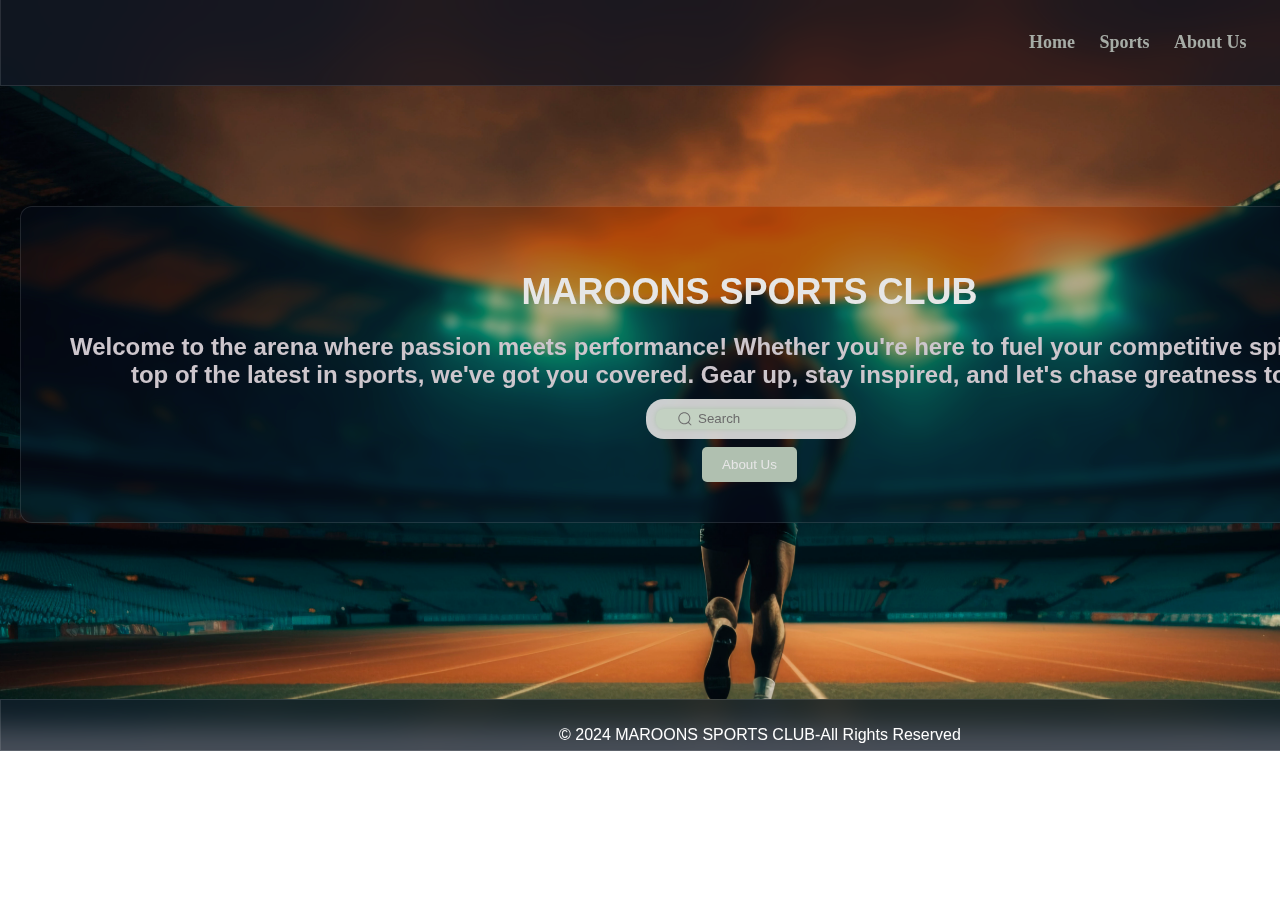
<file: index.html>
<!DOCTYPE html>
<html lang="en">
<head>
    <meta charset="UTF-8">
    <meta http-equiv="X-UA-Compatible" content="IE=edge" />
    <meta name="viewport" content="width=device-width, initial-scale=1.0">
    <title>MSC</title>
    <link rel="stylesheet" href="style.css">
</head>
<body>
    <header class="head">
        <nav class="nav">
           
            <ul class="navi">
               
                <li><a href="index.html">Home</a></li>
                <li><a href="Sports.html">Sports</a></li>
                <li><a href="About.html">About Us</a></li>
                <li><a href="Register.html"> 
                    <button class="button">Register</button>
                    </a></li>
            </ul>
        </nav>
    <main >
        <section class="hero">
            <h1>MAROONS <span>SPORTS CLUB</span></h1>
            <h2>Welcome to the arena where passion meets performance! Whether you're here to fuel your competitive spirit or stay on top of the latest in sports, we've got you covered. Gear up, stay inspired, and let's chase greatness together!</h2>
            <div class="group">
               
               <svg class="icon" aria-hidden="true" viewBox="0 0 24 24">
                <g>
               <path d="M21.53 20.47l-3.66-3.66C19.195 15.24 20 13.214 20 11c0-4.97-4.03-9-9-9s-9 4.03-9 9 4.03 9 9 9c2.215 0 4.24-.804 5.808-2.13l3.66 3.66c.147.146.34.22.53.22s.385-.073.53-.22c.295-.293.295-.767.002-1.06zM3.5 11c0-4.135 3.365-7.5 7.5-7.5s7.5 3.365 7.5 7.5-3.365 7.5-7.5 7.5-7.5-3.365-7.5-7.5z"></path>
               </g>
               </svg>
               <input placeholder="Search" type="search" class="input">
            </div><br/>
            <a href="About.html"><button>About Us</button></a>
        </section>
    </main>
    </header>
    <footer class="nav">
        
           <p>&copy; 2024 MAROONS SPORTS CLUB-All Rights Reserved</p>
        
    </footer>
</body>
</html>
</file>
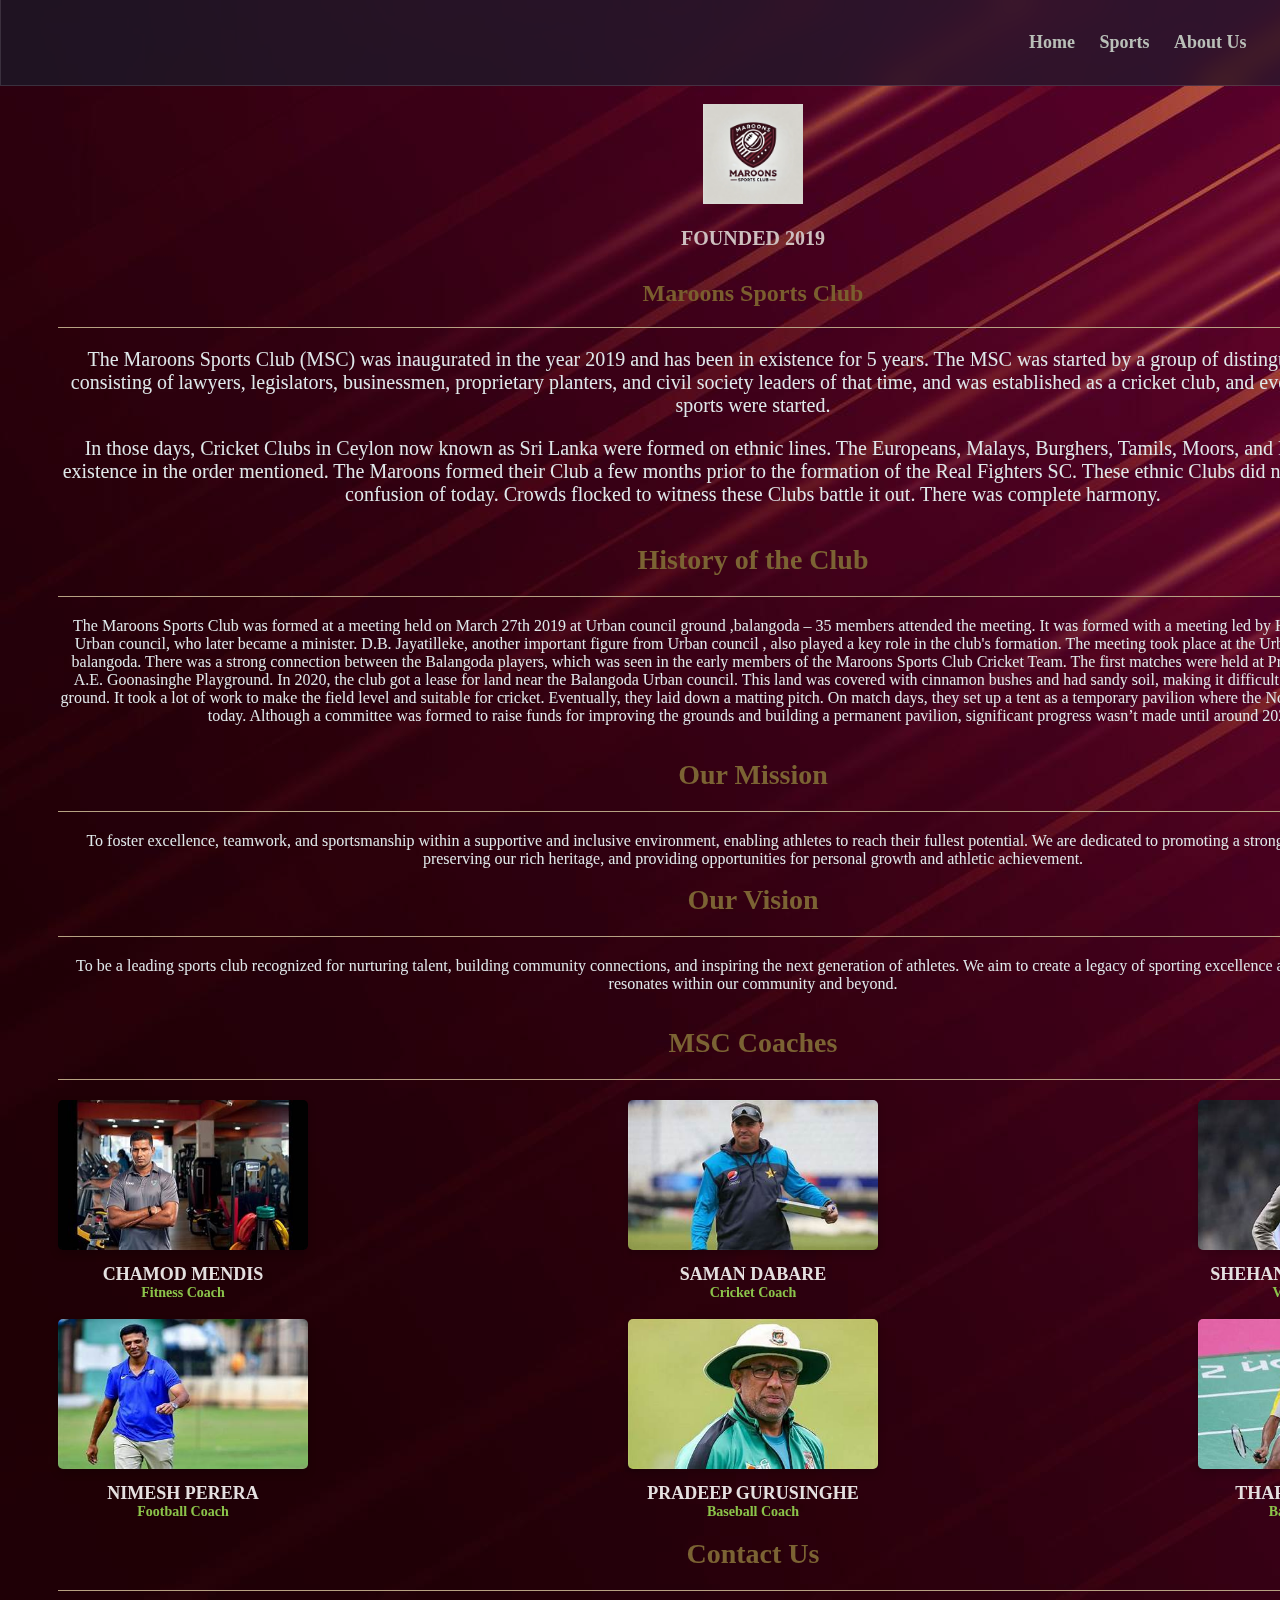
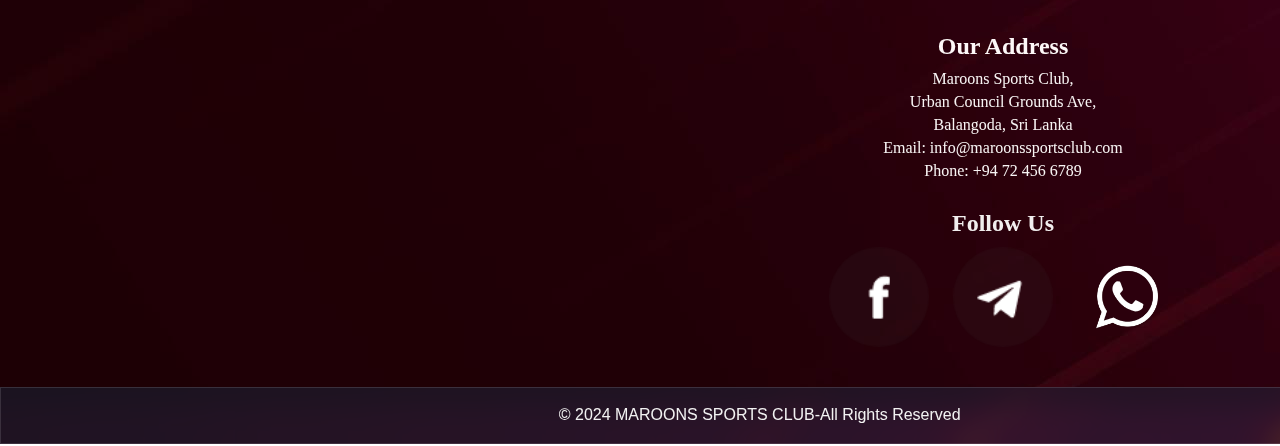
<file: About.html>
<!DOCTYPE html>
<html lang="en">
<head>
    <meta charset="UTF-8">
    <meta name="viewport" content="width=device-width, initial-scale=1.0">
    <link rel="stylesheet" href="About.css">
    <title>About Us</title>
</head>
<body class="head">
    <nav class="nav">
           
        <ul class="navi">
           
            <li><a href="index.html">Home</a></li>
            <li><a href="Sports.html">Sports</a></li>
            <li><a href="#">About Us</a></li>
            <li><a href="Register.html"><button class="button">Register</button></a></li>
        </ul>
    </nav><br>
    <div class="container">
        <div class="logo-section">
            <img src="images/MSC Logo.png" alt="MSC Logo" class="logo">
            <h1>FOUNDED 2019</h1>
        </div>
        <h2>Maroons Sports Club</h2>
        <hr class="divider">
        <p class="description">
            The Maroons Sports Club (MSC) was inaugurated in the year 2019 and has been in existence for 5 years.
            The MSC was started by a group of distinguished Ceylonese consisting of lawyers, legislators, businessmen, 
            proprietary planters, and civil society leaders of that time, and was established as a cricket club, and 
            even to this day, more sports were started.
        </p>
        <p class="description">
            In those days, Cricket Clubs in Ceylon now known as Sri Lanka were formed on ethnic lines. The Europeans, 
            Malays, Burghers, Tamils, Moors, and Parsees came into existence in the order mentioned. The Maroons 
            formed their Club a few months prior to the formation of the Real Fighters SC. These ethnic Clubs did not 
            mean the colossal confusion of today. Crowds flocked to witness these Clubs battle it out. There was complete harmony.
        </p>
    </div><br>
    <div class="container">
        <div class="header">History of the Club</div>
        <div class="divider"></div>
        <div class="content">
            <p>The Maroons Sports Club was formed at a meeting held on March 27th 2019 at Urban council ground ,balangoda – 35 members attended the meeting.
                It was formed with a meeting led by H.J.V.I. Ekanayake from Urban council, who later became a minister. D.B. Jayatilleke, another important figure from Urban council , also played a key role in the club's formation. The meeting took place at the Urban council playground, balangoda.
                There was a strong connection between the Balangoda players, which was seen in the early members of the Maroons Sports Club Cricket Team. The first matches were held at Price Park, now known as A.E. Goonasinghe Playground.
                In 2020, the club got a lease for land near the Balangoda Urban council. This land was covered with cinnamon bushes and had sandy soil, making it difficult to create a good cricket ground. It took a lot of work to make the field level and suitable for cricket. Eventually, they laid down a matting pitch.
                 On match days, they set up a tent as a temporary pavilion where the Nomads CC Pavilion stands today. Although a committee was formed to raise funds for improving the grounds and building a permanent pavilion, significant progress wasn’t made until around 2024.
            </p></div>
        <div class="clear"></div>
    </div><br>
    <div class="container">
        <div class="header">Our Mission</div>
        <div class="divider"></div>
        <div class="content">
            <p>To foster excellence, teamwork, and sportsmanship within a supportive and inclusive environment, enabling athletes to reach their fullest potential. We are dedicated to promoting a strong sense of community, preserving our rich heritage, and providing opportunities for personal growth and athletic achievement.</p>
        <div class="clear"></div>
        <div class="header">Our Vision</div>
        <div class="divider"></div>
        <div class="content">
            <p>To be a leading sports club recognized for nurturing talent, building community connections, and inspiring the next generation of athletes. We aim to create a legacy of sporting excellence and positive impact that resonates within our community and beyond.</p>
            <div class="clear"></div>
    </div><br>
    
    <div class="header">MSC Coaches</div>
        <div class="divider"></div>
    <div class="team-container">
        <div class="team-member">
            <img src="images/Fitnesscoach.jpg" alt="Chris Hastings" >
            <div class="name">CHAMOD MENDIS</div>
            <div class="position">Fitness Coach</div>
        </div>
        <div class="team-member">
            <img src="images/Cricketcoach.jpg" alt="Brian Irving" >
            <div class="name">SAMAN DABARE</div>
            <div class="position">Cricket Coach</div>
        </div>
        <div class="team-member">
            <img src="images/volleyballcoach.jpg" alt="Curtis Griffin">
            <div class="name">SHEHAN SAMARAWEERA</div>
            <div class="position">Volleyball Coach</div>
        </div>
    </div>
    <br>
    <div class="team-container">
        <div class="team-member">
            <img src="images/Footballcoach.jpg" alt="Chris Hastings" >
            <div class="name">NIMESH PERERA</div>
            <div class="position">Football Coach</div>
        </div>
        <div class="team-member">
            <img src="images/baseballcoach.jpg" alt="Brian Irving" >
            <div class="name">PRADEEP GURUSINGHE</div>
            <div class="position">Baseball Coach</div>
        </div>
        <div class="team-member">
            <img src="images/Badmintoncoach.jpg" alt="Curtis Griffin" >
            <div class="name">THARUSHA DINUSH</div>
            <div class="position">Badminton Coach</div>
        </div>
    </div>
    
    <br>
    <section id="con"></section>
    <div class="container">
        <div class="header">Contact Us</div>
        <div class="divider"></div><br>
        <div class="map">
        <iframe src="https://www.google.com/maps/embed?pb=!1m18!1m12!1m3!1d15852.019588591771!2d80.6884003437055!3d6.646311980268529!2m3!1f0!2f0!3f0!3m2!1i1024!2i768!4f13.1!3m3!1m2!1s0x3ae3f347e3ab5f13%3A0xcd78ba47efa4f325!2sBalangoda%20Ground!5e0!3m2!1sen!2slk!4v1730129489297!5m2!1sen!2slk" width="600" height="450" style="border:0;" allowfullscreen="" loading="lazy" referrerpolicy="no-referrer-when-downgrade"></iframe>
        </div>  
        <div class="contact">
        <div class="contact-info">
            <h2>Our Address</h2>
            <p>Maroons Sports Club,</p>
            <p>Urban Council Grounds Ave,</p>
            <p>Balangoda, Sri Lanka</p>
            <p>Email: info@maroonssportsclub.com</p>
            <p>Phone: +94 72 456 6789</p>
        </div>

          <div class="social-media">
            <h2>Follow Us</h2>
            <a href="#" class="social-icon"><img src="images/facebook.png" class="logo"></a>
            <a href="#" class="social-icon"><img src="images/telegram.png" class="logo"></a>
            <a href="#" class="social-icon"><img src="images/whatsapp.png" class="logo"></a>
        </div>
        </div>
    </div>
    </div></div>       
</body><br><br>
<footer class="nav">
    
    <p>&copy; 2024 MAROONS SPORTS CLUB-All Rights Reserved</p>
  
</footer>
</html>
</file>
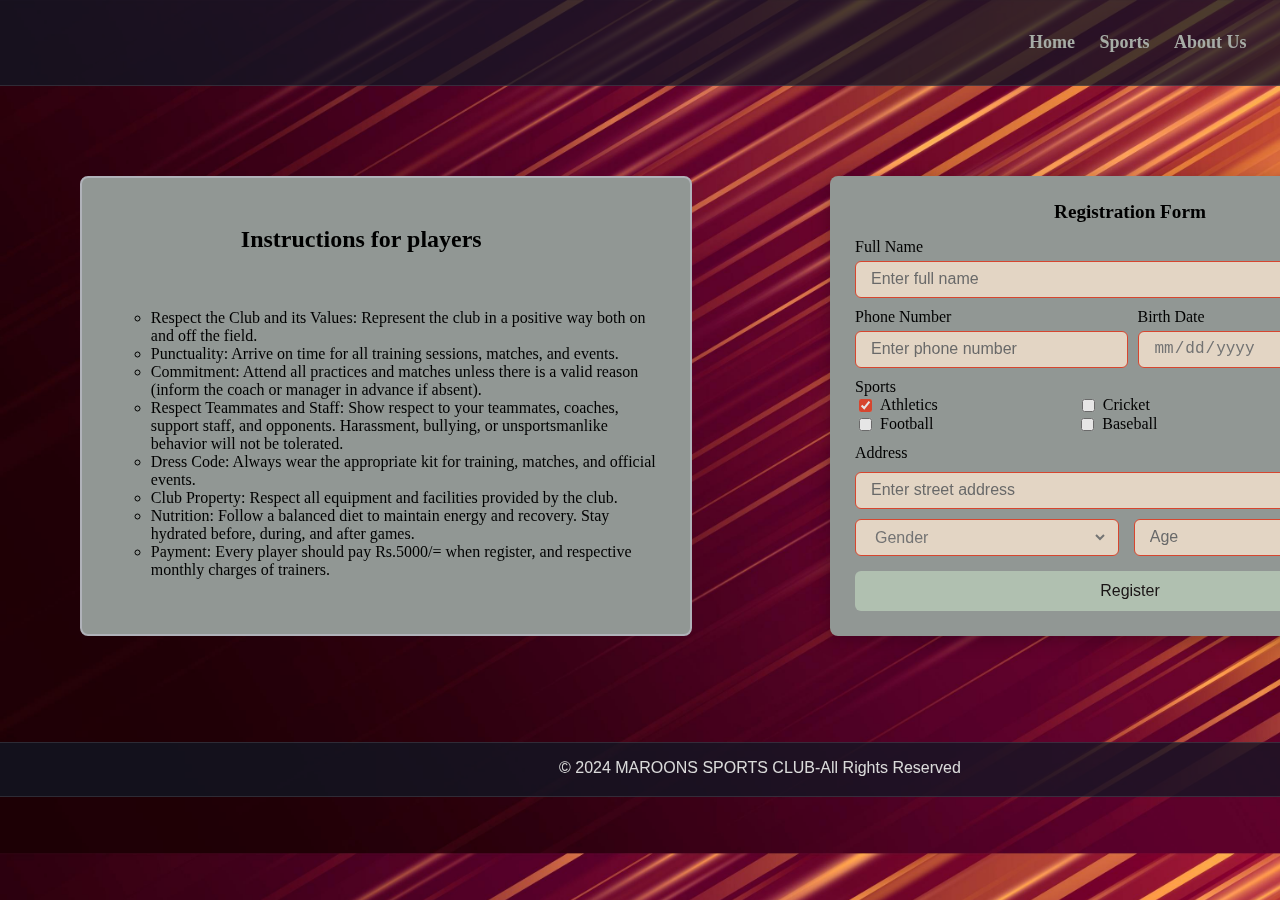
<file: Register.html>
<!DOCTYPE html>
<html lang="en">
<head>
    <meta charset="UTF-8">
    <meta name="viewport" content="width=device-width, initial-scale=1.0">
    <link rel="stylesheet" href="Register.css">
    <title>Registration</title>
</head>
<body class="head">
    


    <nav class="nav">
           
        <ul class="navi">
       
            <li><a href="index.html">Home</a></li>
            <li><a href="Sports.html">Sports</a></li>
            <li><a href="About.html">About Us</a></li>
            <li><a href="#"><button class="button">Register</button></a></li>
        </ul>
    </nav>
   <div class="card">
   <div class="card-details">
     <p class="text-title">Instructions for players</p>
     <p class="text-body"><ul type="circle">
      <li>Respect the Club and its Values: Represent the club in a positive way both on and off the field.</li>
      <li>Punctuality: Arrive on time for all training sessions, matches, and events.</li>
      <li>Commitment: Attend all practices and matches unless there is a valid reason (inform the coach or manager in advance if absent).</li>
      <li>Respect Teammates and Staff: Show respect to your teammates, coaches, support staff, and opponents. Harassment, bullying, or unsportsmanlike behavior will not be tolerated.</li>
      <li>Dress Code: Always wear the appropriate kit for training, matches, and official events.</li>
      <li>Club Property: Respect all equipment and facilities provided by the club.</li>
      <li>Nutrition: Follow a balanced diet to maintain energy and recovery. Stay hydrated before, during, and after games.</li>
      <li>Payment: Every player should pay Rs.5000/= when register, and respective monthly charges of trainers.</li>
    </ul></p>
   </div>
  
</div>
    <section class="container">
      <header>Registration Form</header>
      <form class="form" action="#">
          <div class="input-box">
              <label>Full Name</label>
              <input required="" placeholder="Enter full name" type="text">
          </div>
          <div class="column">
              <div class="input-box">
                <label>Phone Number</label>
                <input required="" placeholder="Enter phone number" type="telephone">
              </div>
              <div class="input-box">
                <label>Birth Date</label>
                <input required="" placeholder="Enter birth date" type="date">
              </div>
          </div>
          <div class="sports-box">
            <label>Sports</label>
            <div class="sports-option">
              <div class="sports">
                <input checked="" name="sports" id="Athletics" type="checkbox">
                <label >Athletics</label>
              </div>
              <div class="sports">
                <input name="cricket" id="Cricket" type="checkbox">
                Cricket</label>
              </div>
              <div class="sports">
                <input name="sports"  type="checkbox">
                <label>Volleyball</label>
              </div>
              <div class="sports">
                <input name="Football"  type="checkbox">
                <label>Football</label>
              </div>
              <div class="sports" id="bb">
                <input name="Baseball"  type="checkbox" >
                <label>Baseball</label>
              </div>
              <div class="sports" id="bd">
                <input name="Badminton"  type="checkbox">
                <label>Badminton</label>
              </div>
            </div>
          </div>
          <div class="input-box address">
            <label>Address</label>
            <input required="" placeholder="Enter street address" type="text">
            <div class="column">
              <div class="select-box">
                <select>
                  <option hidden="">Gender</option>
                  <option>MALE</option>
                  <option>FEMALE</option>
                </select>
              </div>
            <input required="" placeholder="Age"   >
            </div>
          </div>
          <button>Register</button>
      </form>
    </section>
    <br/>
    <br/><br/><br/><br/><br/><br>
    <footer class="nav">
      
         <p>&copy; 2024 MAROONS SPORTS CLUB-All Rights Reserved</p>
      
  </footer>
</body>
</html>
</file>
<file: style.css>
body {
    font-family: Arial, sans-serif;
    margin: 0;
    padding: 0;
    width: 100%;
    height: 100%;
}

header {
    
    color: #f2f2f2;
    padding: 20px;
    text-align: center;
    height: 750px;
    width:1300px;

}

.navi{
    color: #f2f2f2;
    text-shadow: #1e47c1;
    list-style: none;
    text-align: right;
    cursor: pointer;
    font-size: large;
    margin-top: 20px;
    font-family: Georgia, 'Times New Roman', Times, serif;
    padding-left: 100px;
    
}
.nav{
    margin-left: 0px;
    align-items: right;
    backdrop-filter: blur(16px) saturate(180%);
    -webkit-backdrop-filter: blur(16px) saturate(180%);
    background-color: rgba(17, 25, 40, 0.75);
    border: 1px solid rgba(255, 255, 255, 0.125);
    margin-top: -30px;
    padding-top: 10px;
    padding-bottom: 20px;
    width: 1517.9px;
}

nav ul {
    list-style: none;
    margin: 0;
    padding: 0;
    color: #fff;
}

nav li {
    display: inline-block;
    margin-right: 20px;
    font-weight: bolder;
}

nav a {
    text-decoration: none;
    color: #b9bfb8;
    font-weight: bolder;
    
}

nav a:hover {
    color: #e78223;
}

.navi{
    margin-left: 40rem;
    width: 700px;
    justify-content: space-between;
}
main {
    display: flex;
    flex-direction: column;
    align-items: center;
    padding: 20px;
}

.hero {
    justify-content: center;
    margin-top: 100px;
    background-color: transparent;
    padding: 40px;
    text-align: center;
    border: solid 2px;
    border-radius: 8px;
    border-color: #ffffff;
    backdrop-filter: blur(6px) saturate(173%);
    -webkit-backdrop-filter: blur(6px) saturate(173%);
    background-color: rgba(17, 25, 40, 0.25);
    border-radius: 12px;
    border: 1px solid rgba(255, 255, 255, 0.125);
}

.hero h1 {
    color: rgb(255, 255, 255);
    font-size: 36px;
    margin-bottom: 10px;
}

.hero h2 {
    color: rgb(228, 220, 227);
    
    margin-bottom: 20px;
}

.hero button {
    background-color: #c4d5c4;
    color: #fff;
    border: none;
    padding: 10px 20px;
    border-radius: 5px;
    cursor: pointer;
}

.hero button:hover {
    background-color: #e78223;
}


.group {
    display: flex;
    line-height: 28px;
    align-items: center;
    position: relative;
    max-width: 190px;
    padding-left: 595px;
  }
  
  .input {
    height: 20px;
    line-height: 28px;
    width: 100%;
    padding-left: 2.5rem;
    border: 2px solid transparent;
    border-radius: 8px;
    outline: none;
    background-color: #D9E8D8;
    color: #0d0c22;
    box-shadow: 0 0 5px #C1D9BF, 0 0 0 10px #f5f5f5eb;
    transition: .3s ease;
  }
  
  .input::placeholder {
    color: #777;
  }
  
  .icon {
    position: absolute;
    left: 1rem;
    fill: #777;
    width: 1rem;
    height: 1rem;
    margin-left: 600px;
  }
  
.head{
    background-image: url(images/background.jpg);
    height: 689px;
    width: 1499px;
    object-fit: cover;
    background-size: cover;
    filter: brightness(90%);
    margin-left: -20px;
    margin-right: -100px;
}  
.navi1{
    color: #f2f2f2;
    text-shadow: #1e47c1;
    list-style: none;
    text-align: center;
    cursor: pointer;
    font-size: large;
    margin-top: 20px;
    font-family: Georgia, 'Times New Roman', Times, serif; 
}
footer{
    text-align: center;
    color: #fff;
    font-family: 'Lucida Sans', 'Lucida Sans Regular', 'Lucida Grande', 'Lucida Sans Unicode', Geneva, Verdana, sans-serif;
    height: 20px;
}
footer p{
    padding-top: -10px;
}

.button {
    padding: 1em 1em;
    border: none;
    border-radius: 3px;
    font-weight: bold;
    margin-left: 50px;
    
    cursor: pointer;
    color: #000;
    transition: all 1000ms;
    font-size: 14px;
    position: relative;
    overflow: hidden;
    outline: 2px solid #021013;
    width: 100px;
  }
  
  .button:hover {
    color: #ffffff;
    transform: scale(1.1);
    outline: 2px solid #dfe8ea;
    box-shadow: 4px 5px 17px -4px #e78223;
  }
  
  .button::before {
    content: "";
    position: absolute;
    left: -50px;
    top: 0;
    width: 0;
    height: 100%;
    background-color: #e78223;
    transform: skewX(45deg);
    z-index: -1;
    transition: width 1000ms;
  }
  
  .button:hover::before {
    width: 250%;
  }
</file>
<file: About.css>
.head{
    background-image: url(images/Sports2.jpg);
    width: 1300px;
    padding-left: 50px;
}
 
.navi{
    color: #f2f2f2;
    text-shadow: #1e47c1;
    list-style: none;
    text-align: right;
    cursor: pointer;
    font-size: large;
    margin-top: 20px;
    font-family: Georgia, 'Times New Roman', Times, serif;
    padding-left: 100px;
    
}
.nav{
    margin-left: -58px;
    align-items: right;
    backdrop-filter: blur(16px) saturate(180%);
    -webkit-backdrop-filter: blur(16px) saturate(180%);
    background-color: rgba(17, 25, 40, 0.75);
    border: 1px solid rgba(255, 255, 255, 0.125);
    margin-top: -10px;
    width: 1517.4px;
    padding-top: 2px;
    padding-bottom: 20px;
}

nav ul {
    list-style: none;
    margin: 0;
    padding: 0;
    color: #fff;
}

nav li {
    display: inline-block;
    margin-right: 20px;
    font-weight: bolder;
}

nav a {
    text-decoration: none;
    color: #b9bfb8;
    font-weight: bolder;
    
}

nav a:hover {
    color: #e78223;
}

.navi{
    margin-left: 40rem;
    width: 700px;
    justify-content: space-between;
}
.navi1{
    color: #f2f2f2;
    text-shadow: #1e47c1;
    list-style: none;
    text-align: center;
    cursor: pointer;
    font-size: large;
    margin-top: 0px;
    margin-bottom:0px ;
    padding-bottom: 18px;
    padding-top: 27px;
    font-family: Georgia, 'Times New Roman', Times, serif; 
}
.nav2{
    padding-top: 30px;
    margin-bottom: -50px;
    margin-top: 30px;
    padding-bottom: -120px;
}
.button {
    padding: 1em 1em;
    border: none;
    border-radius: 3px;
    font-weight: bold;
    margin-left: 50px;
    
    cursor: pointer;
    color: #000;
    transition: all 1000ms;
    font-size: 14px;
    position: relative;
    overflow: hidden;
    outline: 2px solid #021013;
    width: 100px;
  }
  
  .button:hover {
    color: #ffffff;
    transform: scale(1.1);
    outline: 2px solid #dfe8ea;
    box-shadow: 4px 5px 17px -4px #e78223;
  }
  
  .button::before {
    content: "";
    position: absolute;
    left: -50px;
    top: 0;
    width: 0;
    height: 100%;
    background-color: #e78223;
    transform: skewX(45deg);
    z-index: -1;
    transition: width 1000ms;
  }
  
  .button:hover::before {
    width: 250%;
  }


footer{
    text-align: center;
    color: #f2f2f2;
    font-family: 'Lucida Sans', 'Lucida Sans Regular', 'Lucida Grande', 'Lucida Sans Unicode', Geneva, Verdana, sans-serif;
    height: 33px;
    margin-bottom: -10px;
}   

.container {
    text-align: center;
    width: 1390px;
    color: #dfe8ea;
}

.logo-section {
    display: flex;
    flex-direction: column;
    align-items: center;
    margin-bottom: 20px;
}

.logo {
    width: 100px;
    margin-bottom: 10px;
}

h1 {
    font-size: 20px;
    font-weight: bold;
    margin-bottom: 10px;
    color: #cdbfbf;
}

h2 {
    font-size: 24px;
    color: #7a5e2e;
    margin-bottom: 15px;
}

.divider {
    border: 0;
    height: 1px;
    background: #b6a282;
    margin: 20px 0;
    width: 1400px;
}

.description {
    font-size: 20px;
}
.header {
    font-size: 28px;
    font-weight: bold;
    color: #7b6333;
    margin-bottom: 10px;
    text-align: center;
}
.team-container {
    display: flex;
    gap: 200px;
    justify-content: space-between;
    margin-left: 0px;
    gap: 20px;
}

.team-member {
    text-align: center;
    max-width: 250px;
    justify-content: space-between;
}

.team-member img {
    width: 250px;
    height: 150px;
    border-radius: 5px;
    box-shadow: 0px 4px 8px rgba(0, 0, 0, 0.2);
}

.name {
    font-size: 18px;
    font-weight: bold;
    margin-top: 10px;
    color: #e4e0e0;
}

.position {
    font-size: 14px;
    color: #8bc34a;
    font-weight: bold;
}
iframe{
    height: 320px;
    width: 320px;
    margin-right: 500px;
}

.contact-container {
    width: 90%;
    max-width: 800px;
    margin: 50px auto;
    padding: 20px;
    background-color: #ffffff;
    box-shadow: 0 0 10px rgba(0, 0, 0, 0.1);
    border-radius: 8px;
    text-align: center;
    
}


.contact-info {
    margin-bottom: 30px;
}

.contact-info h2 {
    color: #fdf8f8;
    margin-bottom: 10px;
}

.contact-info p {
    margin: 5px 0;
    color: #f8f4f4;
}


.social-media {
    margin-top: 20px;
}

.social-media h2 {
    color: #f1eeee;
    margin-bottom: 10px;
}

.social-icon {
    margin: 0 10px;
    color: #007bff;
    text-decoration: none;
    font-weight: bold;
    transition: color 0.3s;
    
}

.social-icon img:hover {
    color: #7f3e1c;
}
.contact{
    margin-left: 500px;
    margin-top: -340px;
}
</file>
<file: Register.css>
/*navigation bar*/
.navi{
    color: #f2f2f2;
    text-shadow: #1e47c1;
    list-style: none;
    text-align: right;
    cursor: pointer;
    font-size: large;
    margin-top: 20px;
    font-family: Georgia, 'Times New Roman', Times, serif;
    padding-top: 22px;
    margin-top: 10px;
    padding-left: 100px;
    
}
.nav{
    margin-left: 0px;
    align-items: right;
    backdrop-filter: blur(16px) saturate(180%);
    -webkit-backdrop-filter: blur(16px) saturate(180%);
    background-color: rgba(17, 25, 40, 0.75);
    border: 1px solid rgba(255, 255, 255, 0.125);
    margin-top: -20px;
    width: 1517.9px;
    padding-bottom: 20px;
    padding-left: 20px;
}

nav ul {
    list-style: none;
    margin: 0;
    padding: 0;
    color: #fff;
}

nav li {
    display: inline-block;
    margin-right: 20px;
    font-weight: bolder;
}

nav a {
    text-decoration: none;
    color: #b9bfb8;
    font-weight: bolder;
    
}

nav a:hover {
    color: #e78223;
}

.navi{
    margin-left: 40rem;
    width: 700px;
    justify-content: space-between;
}

.head{
    background-image: url(images/Sports2.jpg);
    height: 689px;
    width: 1499px;
    object-fit: cover;
    background-size: cover;
    filter: brightness(90%);
    margin-left: -20px;
    margin-right: -100px;
    
}
 
.container {
    position: relative;
    max-width: 550px;
    width: 100%;
    background: #a1a8a4;
    padding: 25px;
    border-radius: 8px;
    box-shadow: 0 4px 18px 0 rgba(0, 0, 0, 0.25);
    margin-left: 850px;
    margin-top: -460px;
    filter: blur(100%);
  
  }
  
  
  .container header {
    font-size: 1.2rem;
    color: #000;
    font-weight: 600;
    text-align: center;
  }
  
  .container .form {
    margin-top: 15px;
  }
  
  .form .input-box {
    width: 580px;
    margin-top: 10px;
  }
  
  .input-box label {
    color: #000;
  }
  
  .form :where(.input-box input, .select-box) {
    position: relative;
    height: 35px;
    width: 90%;
    outline: none;
    font-size: 1rem;
    color: #808080;
    margin-top: 5px;
    border: 1px solid #EE4E34;
    border-radius: 6px;
    padding: 0 15px;
    background: #FCEDDA;
  }
  
  .input-box input:focus {
    box-shadow: 0 1px 0 rgba(0, 0, 0, 0.1);
  }
  
  .form .column {
    display: flex;
    column-gap: 15px;
  }
  
  .form .sports-box {
    margin-top: 10px;
  }
  
  .form :where(.sports-option, .sports) {
    display: flex;
    align-items: center;
    column-gap: 140px;
    flex-wrap: wrap;
    

  }
  
  .form .sports {
    column-gap: 5px;
  }
  
  .sports input {
    accent-color: #EE4E34;
  }
  
  .form :where(.sports input, .sports label) {
    cursor: pointer;
  }
  
  .sports label {
    color: #000;
  }
  
  .address :where(input, .select-box) {
    margin-top: 10px;
  }
  
  .select-box select {
    height: 100%;
    width: 100%;
    outline: none;
    border: none;
    color: #808080;
    font-size: 1rem;
    background: #FCEDDA;
  }
  .select-box{
    width: 490px;
    padding-right: 10px;
  }
  
  .form button {
    height: 40px;
    width: 100%;
    color: #1c1717;
    font-size: 1rem;
    font-weight: 400;
    margin-top: 15px;
    border: none;
    border-radius: 6px;
    cursor: pointer;
    transition: all 0.2s ease;
    background: #c4d5c4;
  }
  
  .form button:hover {
    background: #e78223;
  }
 .column{
    width: 550px;
 }
    
 
  .navi1{
    color: #f2f2f2;
    text-shadow: #1e47c1;
    list-style: none;
    text-align: center;
    cursor: pointer;
    font-size: large;
    font-family: Georgia, 'Times New Roman', Times, serif; 
    margin-top: 15px;
    padding-top: -50px;
    padding-bottom: -10px;
    margin-bottom: 100px;
}
footer{
    text-align: center;
    color: #f2f2f2;
    font-family: 'Lucida Sans', 'Lucida Sans Regular', 'Lucida Grande', 'Lucida Sans Unicode', Geneva, Verdana, sans-serif;
    height: 33px;
}

.card {
    max-width: 550px;
    width: 100%;
    height: 398px;
    border-radius: 8px;
    background: #a1a8a4;
    position: relative;
    padding: 1.8rem;
    border: 2px solid #c3c6ce;
    transition: 0.5s ease-out;
    overflow: visible;
    margin-left: 100px;
    margin-top: 90px;
   }
   
   .card-details {
    color: black;
    height: 100%;
    gap: .5em;
    display: grid;
    place-content: center;
   }
   
   .text-body {
    color: rgb(134, 134, 134);
    padding-bottom: 100px;
    margin-top: -100px;
    margin-bottom: -60px;
    font-family:'Lucida Sans', 'Lucida Sans Regular', 'Lucida Grande', 'Lucida Sans Unicode', Geneva, Verdana, sans-serif ;
   }
   
 
   .text-title {
    font-size: 1.5em;
    font-weight: bold;
    padding-top: 100px;
    margin-top: -50px;
    margin-left: 130px;
   }
   
 
   .card:hover {
    border-color: #008bf8;
    box-shadow: 0 4px 18px 0 rgba(0, 0, 0, 0.25);
   }
   
   .card:hover .card-button {
    transform: translate(-50%, 50%);
    opacity: 1;
   }
   .button {
    padding: 1em 1em;
    border: none;
    border-radius: 3px;
    font-weight: bold;
    margin-left: 50px;
    
    cursor: pointer;
    color: #000;
    transition: all 1000ms;
    font-size: 14px;
    position: relative;
    overflow: hidden;
    outline: 2px solid #021013;
    width: 100px;
  }
  
  .button:hover {
    color: #f3eeeb;
    transform: scale(1.1);
    outline: 2px solid #e3dfdb;
    box-shadow: 4px 5px 17px -4px #e78223;
  }
  
  .button::before {
    content: "";
    position: absolute;
    left: -50px;
    top: 0;
    width: 0;
    height: 100%;
    background-color: #e78223;
    transform: skewX(45deg);
    z-index: -1;
    transition: width 1000ms;
  }
  
  .button:hover::before {
    width: 250%;
  }
  #bb{
    margin-left: 4px;
  }
  #bd{
    margin-left: -7px;
  }
</file>
